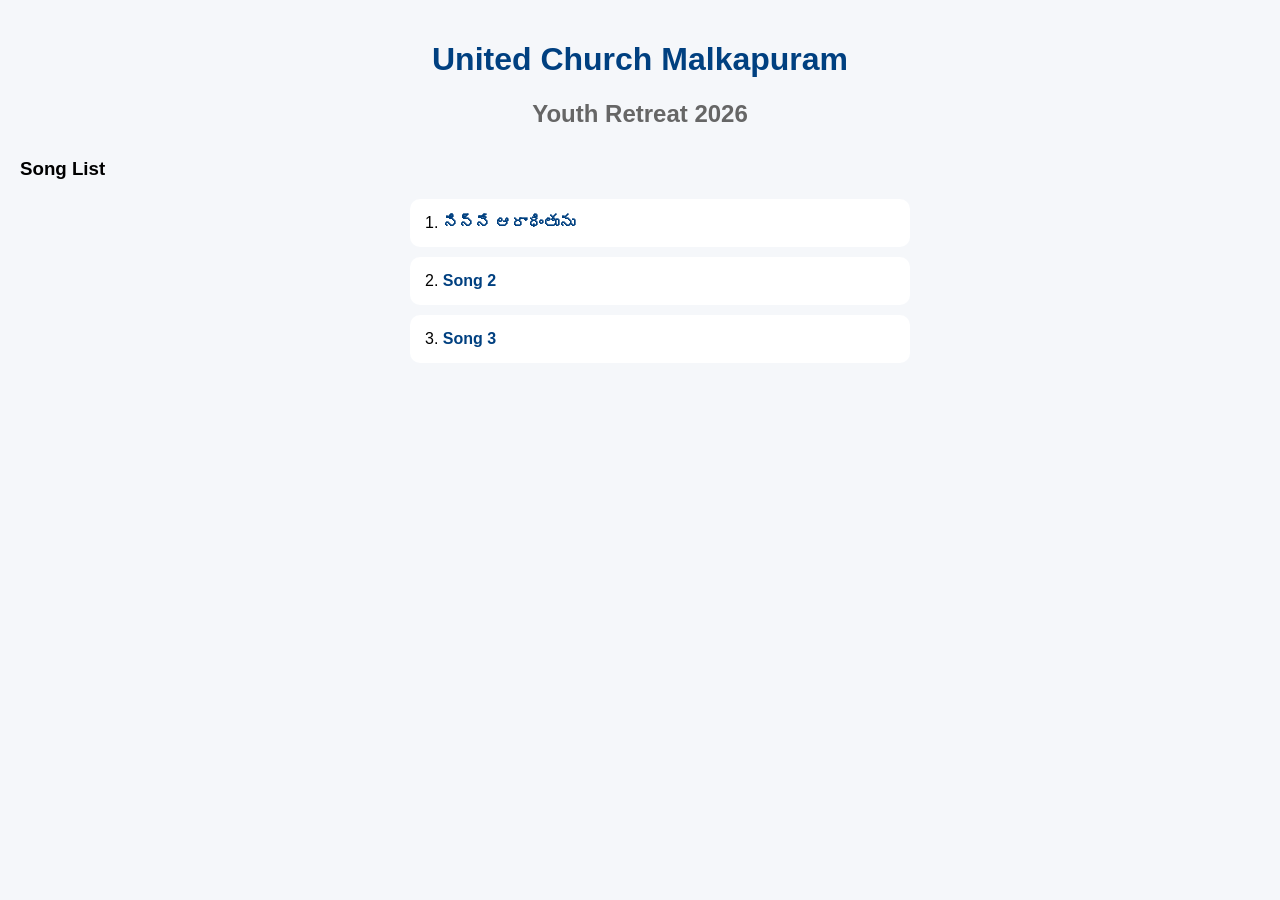
<file: index.html>
<!DOCTYPE html>
<html>
<head>
    <title>UCM Songs Book</title>
    <link rel="stylesheet" href="style.css">
</head>

<body>

<h1>United Church Malkapuram</h1>

<h2>Youth Retreat 2026</h2>

<h3>Song List</h3>

<ol>
    <li><a href="song1.html">నిన్నే ఆరాధింతును</a></li>
    <li><a href="song2.html">Song 2</a></li>
    <li><a href="song3.html">Song 3</a></li>
</ol>

</body>
</html>
</file>
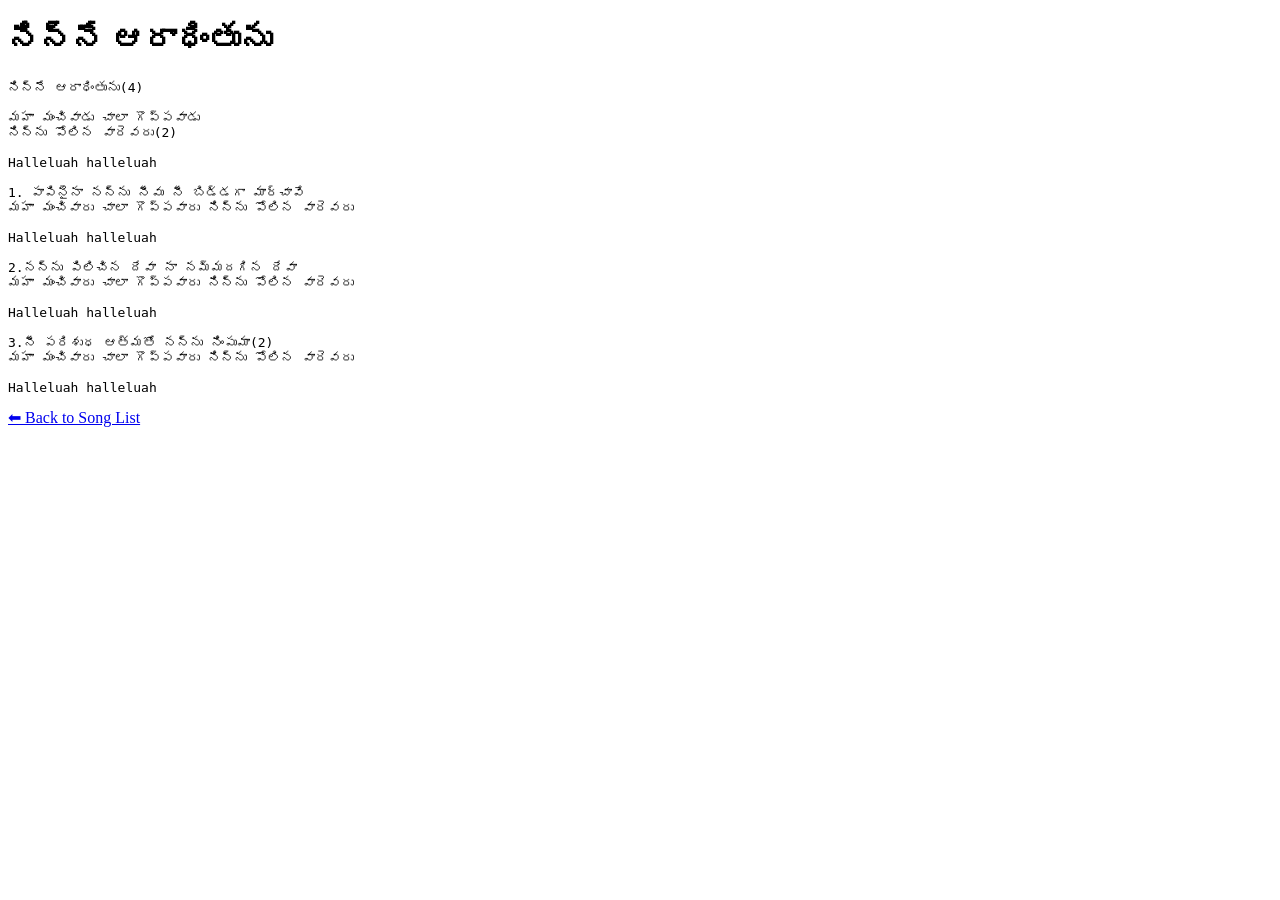
<file: song1.html>
<!DOCTYPE html>
<html>

<head>
    <title>నిన్నే ఆరాధింతును</title>
</head>

<body>

<h1>నిన్నే ఆరాధింతును</h1>

<pre>
నిన్నే ఆరాధింతును(4)
    
మహా మంచివాడు చాలా గొప్పవాడు 
నిన్ను పోలిన వారెవరు(2)

Halleluah halleluah 
    
1. పాపినైనా నన్ను నీవు నీ బిడ్డగా మార్చావే
మహా మంచివారు చాలా గొప్పవారు నిన్ను పోలిన వారెవరు

Halleluah halleluah 
    
2.నన్ను పిలిచిన దేవా నా నమ్మదగిన దేవా
మహా మంచివారు చాలా గొప్పవారు నిన్ను పోలిన వారెవరు

Halleluah halleluah 

3.నీ పరిశుధ ఆత్మతో నన్ను నింపుమా(2)
మహా మంచివారు చాలా గొప్పవారు నిన్ను పోలిన వారెవరు

Halleluah halleluah
</pre>


<a href="index.html">⬅ Back to Song List</a>

</body>

</html>
</file>
<file: style.css>
body {
    font-family: Arial, sans-serif;
    background-color: #f5f7fa;
    margin: 0;
    padding: 20px;
}

h1 {
    color: #004080;
    text-align: center;
}

h2 {
    text-align: center;
    color: #666;
}

h3 {
    margin-top: 30px;
}

ol {
    max-width: 500px;
    margin: auto;
}

li {
    background: white;
    margin: 10px 0;
    padding: 15px;
    border-radius: 10px;
    list-style-position: inside;
}

a {
    text-decoration: none;
    color: #004080;
    font-weight: bold;
}
</file>
